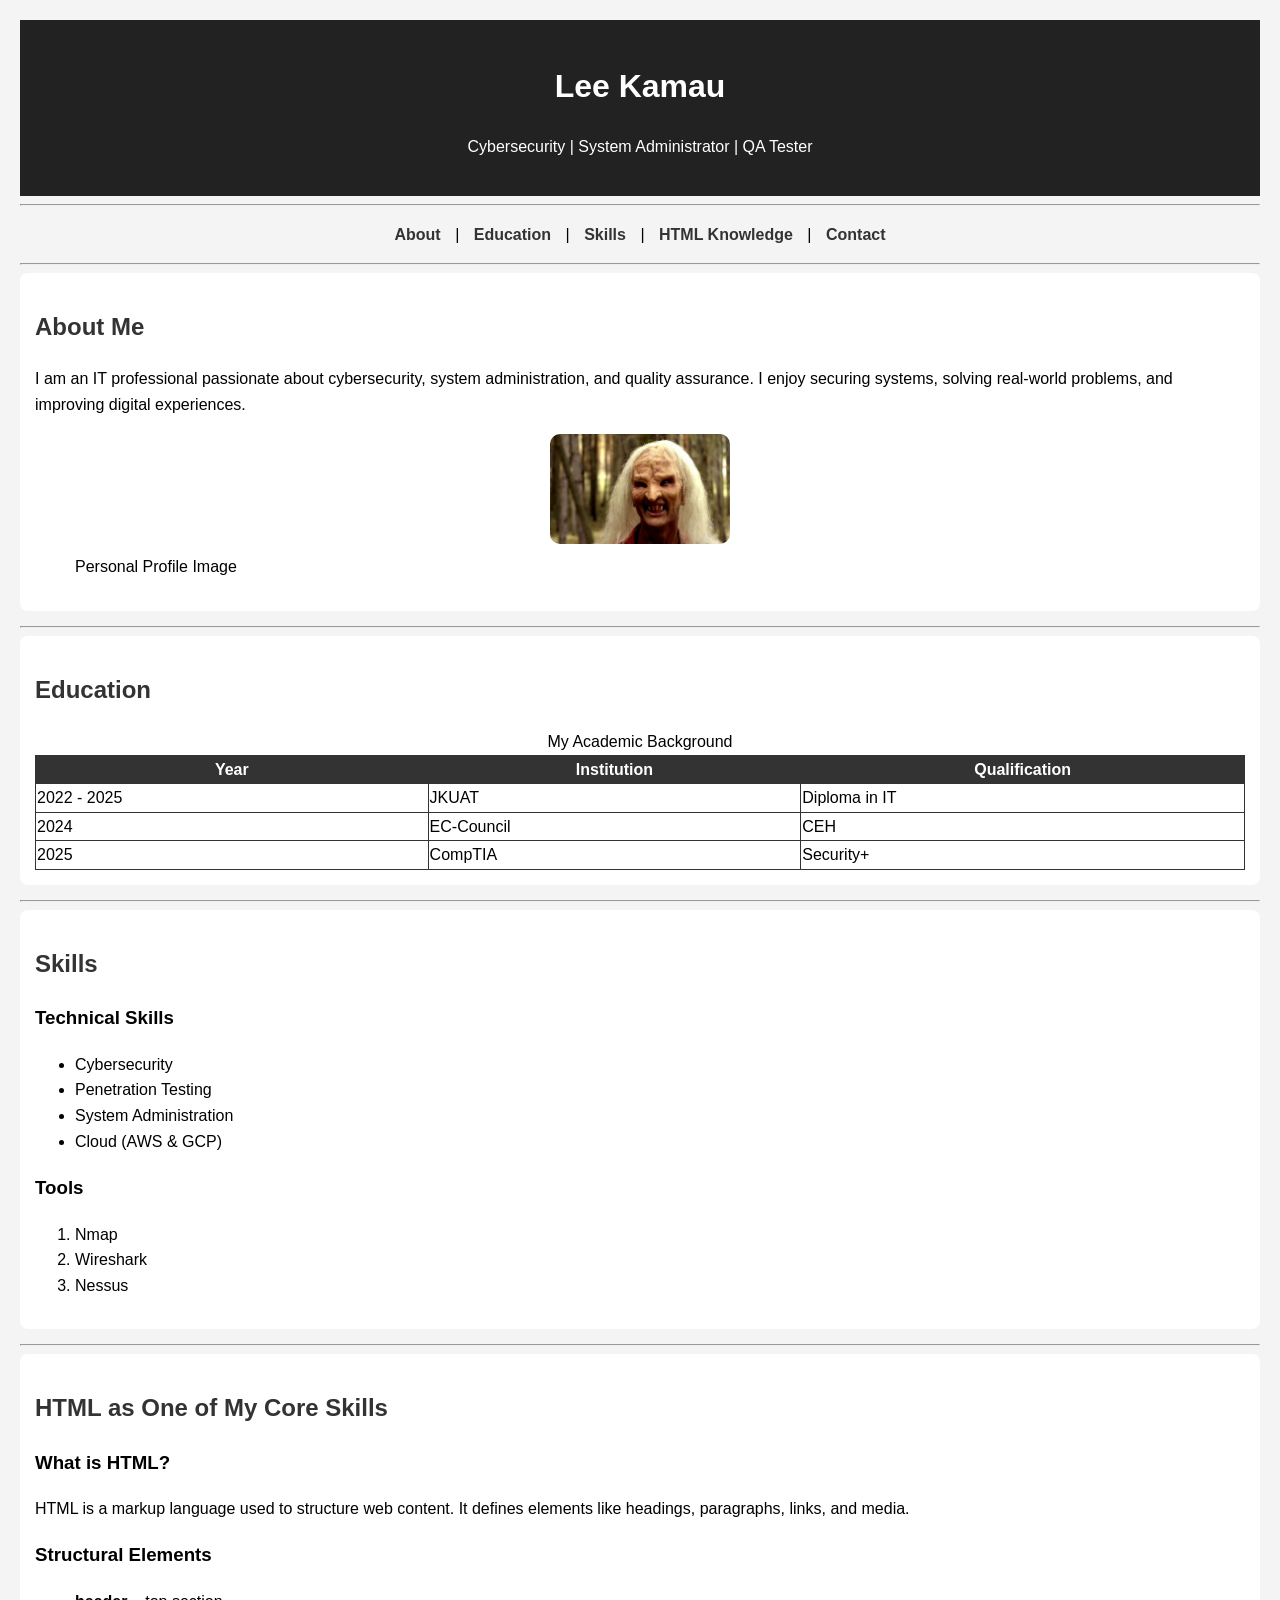
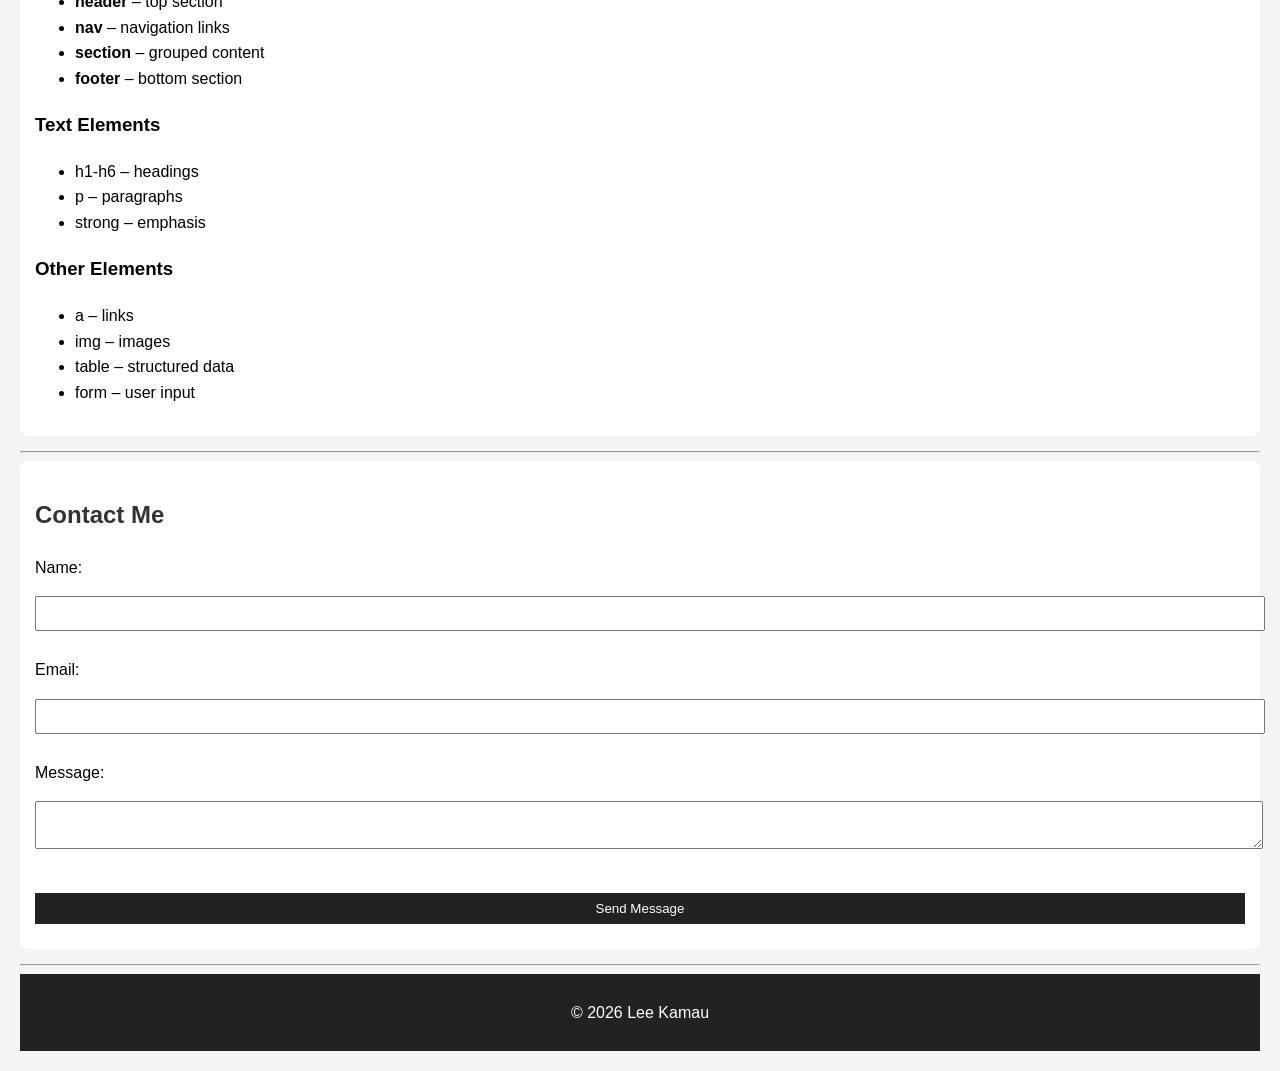
<file: index.html>
<!DOCTYPE html>
<html lang="en">
<head>
    <meta charset="UTF-8">
    <meta name="description" content="Personal Profile Website">
    <meta name="viewport" content="width=device-width, initial-scale=1.0">
    <title>Lee Kamau - Profile</title>
    <link rel="stylesheet" href="style.css">
</head>

<body>

<header>
    <h1>Lee Kamau</h1>
    <p>Cybersecurity | System Administrator | QA Tester</p>
</header>

<hr>

<nav>
    <p>
        <a href="#about">About</a> |
        <a href="#education">Education</a> |
        <a href="#skills">Skills</a> |
        <a href="#html">HTML Knowledge</a> |
        <a href="#contact">Contact</a>
    </p>
</nav>

<hr>

<main>

    <section id="about">
        <h2>About Me</h2>

        <p>
            I am an IT professional passionate about cybersecurity, system administration, 
            and quality assurance. I enjoy securing systems, solving real-world problems, 
            and improving digital experiences.
        </p>

        <figure>
            <img src="dp.jpg" alt="Profile Photo" width="180">
            <figcaption>Personal Profile Image</figcaption>
        </figure>
    </section>

    <hr>

    <section id="education">
        <h2>Education</h2>

        <table border="1">
            <caption>My Academic Background</caption>

            <tr>
                <th>Year</th>
                <th>Institution</th>
                <th>Qualification</th>
            </tr>

            <tr>
                <td>2022 - 2025</td>
                <td>JKUAT</td>
                <td>Diploma in IT</td>
            </tr>

            <tr>
                <td>2024</td>
                <td>EC-Council</td>
                <td>CEH</td>
            </tr>

            <tr>
                <td>2025</td>
                <td>CompTIA</td>
                <td>Security+</td>
            </tr>
        </table>
    </section>

    <hr>

    <section id="skills">
        <h2>Skills</h2>

        <article>
            <h3>Technical Skills</h3>
            <ul>
                <li>Cybersecurity</li>
                <li>Penetration Testing</li>
                <li>System Administration</li>
                <li>Cloud (AWS & GCP)</li>
            </ul>
        </article>

        <article>
            <h3>Tools</h3>
            <ol>
                <li>Nmap</li>
                <li>Wireshark</li>
                <li>Nessus</li>
            </ol>
        </article>

    </section>

    <hr>

    <section id="html">
        <h2>HTML as One of My Core Skills</h2>

        <article>
            <h3>What is HTML?</h3>
            <p>
                HTML is a markup language used to structure web content.
                It defines elements like headings, paragraphs, links, and media.
            </p>
        </article>

        <article>
            <h3>Structural Elements</h3>
            <ul>
                <li><strong>header</strong> – top section</li>
                <li><strong>nav</strong> – navigation links</li>
                <li><strong>section</strong> – grouped content</li>
                <li><strong>footer</strong> – bottom section</li>
            </ul>
        </article>

        <article>
            <h3>Text Elements</h3>
            <ul>
                <li>h1-h6 – headings</li>
                <li>p – paragraphs</li>
                <li>strong – emphasis</li>
            </ul>
        </article>

        <article>
            <h3>Other Elements</h3>
            <ul>
                <li>a – links</li>
                <li>img – images</li>
                <li>table – structured data</li>
                <li>form – user input</li>
            </ul>
        </article>

    </section>

    <hr>

    <section id="contact">
        <h2>Contact Me</h2>

        <form>
            <p>Name:</p>
            <input type="text" name="name">

            <p>Email:</p>
            <input type="email" name="email">

            <p>Message:</p>
            <textarea></textarea>

            <br><br>
            <input type="submit" value="Send Message">
        </form>
    </section>

</main>

<hr>

<footer>
    <p>&copy; 2026 Lee Kamau</p>
</footer>

</body>
</html>
</file>
<file: style.css>
body {
    font-family: Arial, sans-serif;
    line-height: 1.6;
    margin: 20px;
    background-color: #f4f4f4;
}

/* HEADER */
header {
    text-align: center;
    padding: 20px;
    background-color: #222;
    color: white;
}

/* NAVIGATION */
nav {
    text-align: center;
    margin: 15px 0;
}

nav a {
    text-decoration: none;
    margin: 0 10px;
    color: #333;
    font-weight: bold;
}

/* SECTIONS */
section {
    background-color: white;
    padding: 15px;
    margin-bottom: 15px;
    border-radius: 8px;
}

/* HEADINGS */
h2 {
    color: #333;
}

/* TABLE */
table {
    width: 100%;
    border-collapse: collapse;
}

table, th, td {
    border: 1px solid #333;
}

th {
    background-color: #333;
    color: white;
}

/* IMAGE */
img {
    display: block;
    margin: 10px auto;
    border-radius: 10px;
}

/* FORM */
input, textarea {
    width: 100%;
    padding: 8px;
    margin-bottom: 10px;
}

input[type="submit"] {
    background-color: #222;
    color: white;
    border: none;
    cursor: pointer;
}

/* FOOTER */
footer {
    text-align: center;
    padding: 10px;
    background-color: #222;
    color: white;
}
</file>
